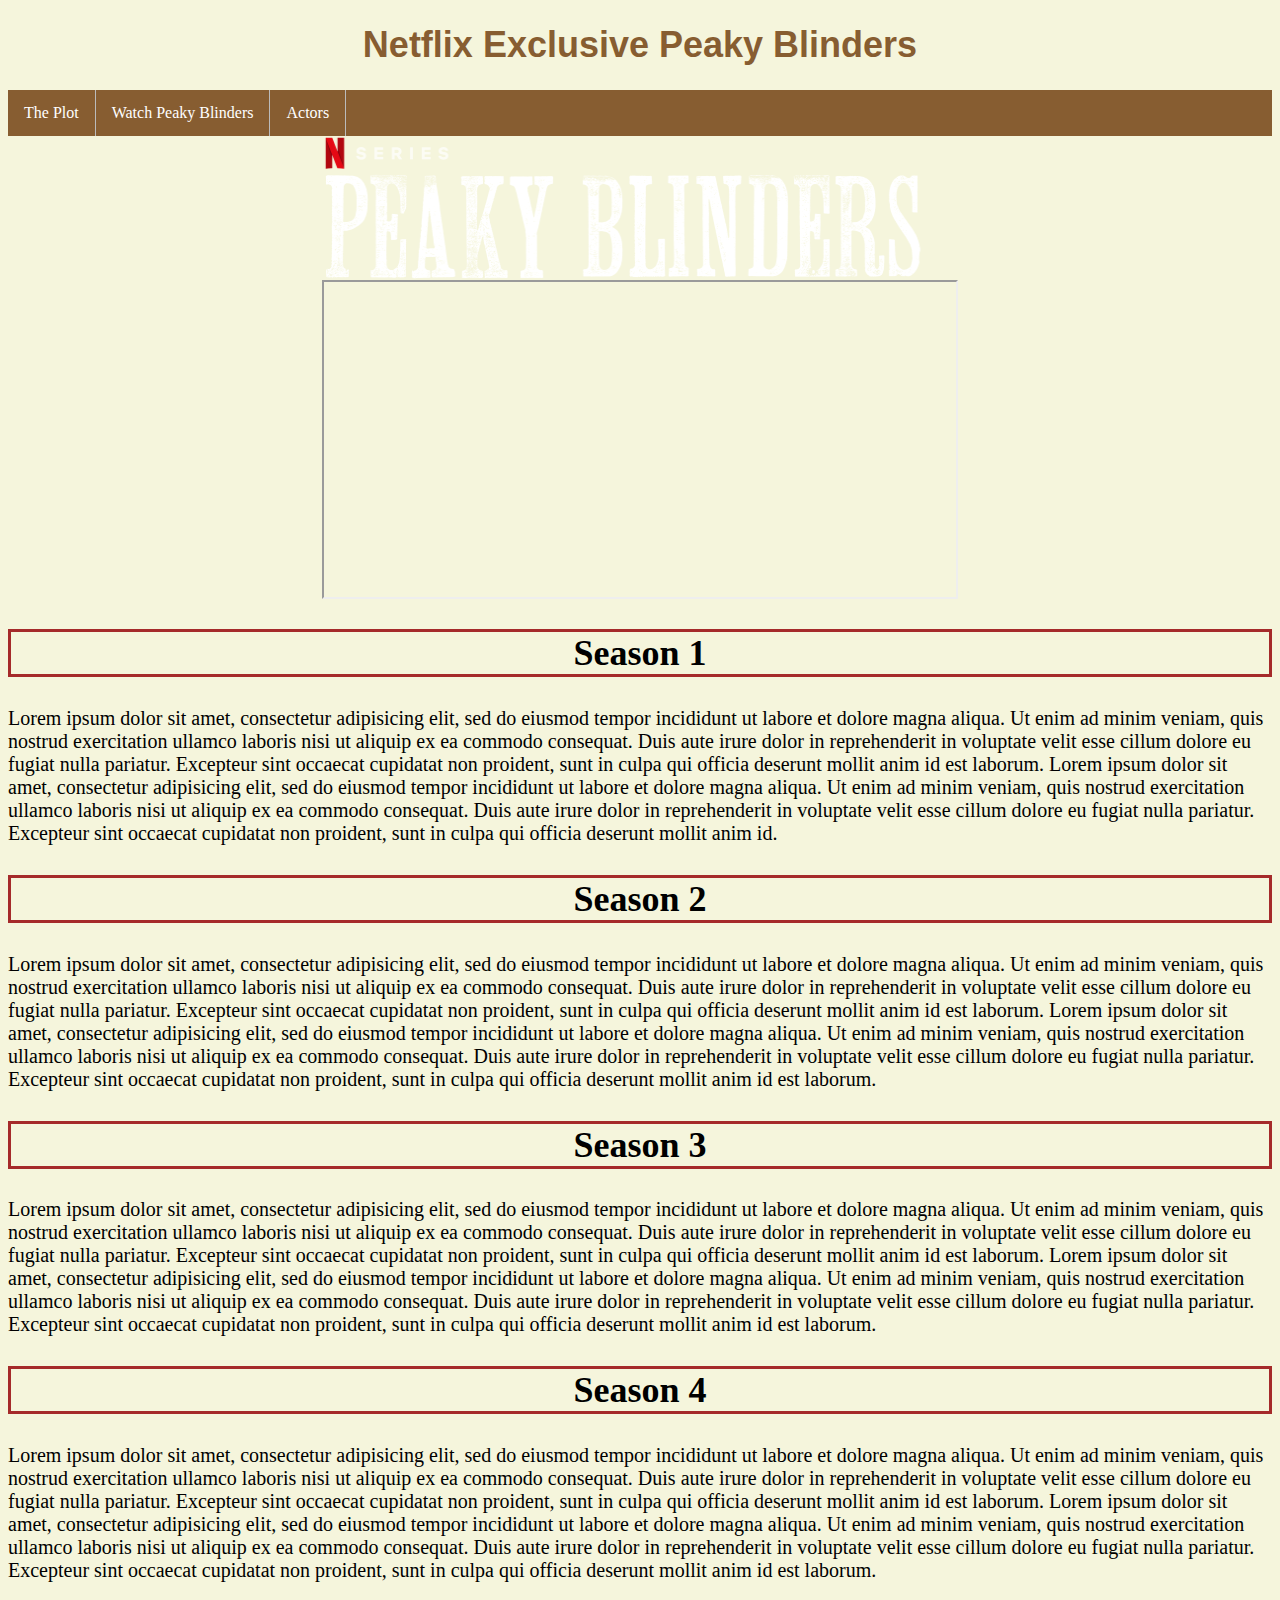
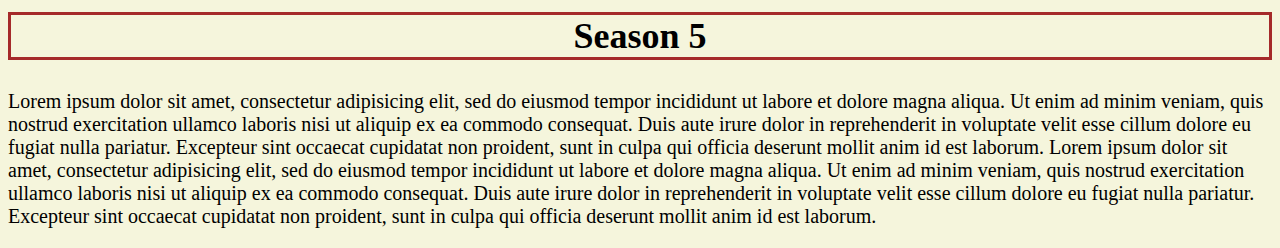
<file: index.html>
<!DOCTYPE html>


<html>
 <head>
 <meta charset="utf-8">
 <title>Peaky Blinders</title>
 <!--Länkar till stylesheet-->
 <link rel="stylesheet" type="text/css" href="css/style.css">
</head>

<body>
  <h1 class="title">Netflix Exclusive Peaky Blinders</h1>
  <!--Implementerar en meny-->
  <ul>
    <li><a href=#top>The Plot</a></li>
    <li><a href="https://www.netflix.com/title/80002479">Watch Peaky Blinders</a></li>
    <li><a href="actors.html">Actors</a></li>
  </ul>
    <img class="text" src="img/pbtex.png" width="600" height="144" alt="Peaky Blinders">
    <iframe class="video" width="580" height="315"
      src="https://www.youtube.com/embed/oVzVdvGIC7U">
    </iframe>

<!--Klassade headings samt klassad lorem ipsum text-->
  <h2 class="s1"><a id="top">Season 1</a> </h2>
  <p class="p1">Lorem ipsum dolor sit amet, consectetur adipisicing elit, sed do eiusmod tempor incididunt ut labore et dolore magna aliqua. Ut enim ad minim veniam, quis nostrud exercitation ullamco laboris nisi ut aliquip ex ea commodo consequat. Duis aute irure dolor in reprehenderit in voluptate velit esse cillum dolore eu fugiat nulla pariatur. Excepteur sint occaecat cupidatat non proident, sunt in culpa qui officia deserunt mollit anim id est laborum. Lorem ipsum dolor sit amet, consectetur adipisicing elit, sed do eiusmod tempor incididunt ut labore et dolore magna aliqua. Ut enim ad minim veniam, quis nostrud exercitation ullamco laboris nisi ut aliquip ex ea commodo consequat. Duis aute irure dolor in reprehenderit in voluptate velit esse cillum dolore eu fugiat nulla pariatur. Excepteur sint occaecat cupidatat non proident, sunt in culpa qui officia deserunt mollit anim id.</p>
  <h2 class="s2">Season 2</h2>
  <p class="p2">Lorem ipsum dolor sit amet, consectetur adipisicing elit, sed do eiusmod tempor incididunt ut labore et dolore magna aliqua. Ut enim ad minim veniam, quis nostrud exercitation ullamco laboris nisi ut aliquip ex ea commodo consequat. Duis aute irure dolor in reprehenderit in voluptate velit esse cillum dolore eu fugiat nulla pariatur. Excepteur sint occaecat cupidatat non proident, sunt in culpa qui officia deserunt mollit anim id est laborum. Lorem ipsum dolor sit amet, consectetur adipisicing elit, sed do eiusmod tempor incididunt ut labore et dolore magna aliqua. Ut enim ad minim veniam, quis nostrud exercitation ullamco laboris nisi ut aliquip ex ea commodo consequat. Duis aute irure dolor in reprehenderit in voluptate velit esse cillum dolore eu fugiat nulla pariatur. Excepteur sint occaecat cupidatat non proident, sunt in culpa qui officia deserunt mollit anim id est laborum.</p>
  <h2 class="s3">Season 3</h2>
  <p class="p3">Lorem ipsum dolor sit amet, consectetur adipisicing elit, sed do eiusmod tempor incididunt ut labore et dolore magna aliqua. Ut enim ad minim veniam, quis nostrud exercitation ullamco laboris nisi ut aliquip ex ea commodo consequat. Duis aute irure dolor in reprehenderit in voluptate velit esse cillum dolore eu fugiat nulla pariatur. Excepteur sint occaecat cupidatat non proident, sunt in culpa qui officia deserunt mollit anim id est laborum. Lorem ipsum dolor sit amet, consectetur adipisicing elit, sed do eiusmod tempor incididunt ut labore et dolore magna aliqua. Ut enim ad minim veniam, quis nostrud exercitation ullamco laboris nisi ut aliquip ex ea commodo consequat. Duis aute irure dolor in reprehenderit in voluptate velit esse cillum dolore eu fugiat nulla pariatur. Excepteur sint occaecat cupidatat non proident, sunt in culpa qui officia deserunt mollit anim id est laborum.</p>
  <h2 class="s4">Season 4</h2>
  <p class="p4">Lorem ipsum dolor sit amet, consectetur adipisicing elit, sed do eiusmod tempor incididunt ut labore et dolore magna aliqua. Ut enim ad minim veniam, quis nostrud exercitation ullamco laboris nisi ut aliquip ex ea commodo consequat. Duis aute irure dolor in reprehenderit in voluptate velit esse cillum dolore eu fugiat nulla pariatur. Excepteur sint occaecat cupidatat non proident, sunt in culpa qui officia deserunt mollit anim id est laborum. Lorem ipsum dolor sit amet, consectetur adipisicing elit, sed do eiusmod tempor incididunt ut labore et dolore magna aliqua. Ut enim ad minim veniam, quis nostrud exercitation ullamco laboris nisi ut aliquip ex ea commodo consequat. Duis aute irure dolor in reprehenderit in voluptate velit esse cillum dolore eu fugiat nulla pariatur. Excepteur sint occaecat cupidatat non proident, sunt in culpa qui officia deserunt mollit anim id est laborum.</p>
  <h2 class="s5">Season 5</h2>
  <p class="p5">Lorem ipsum dolor sit amet, consectetur adipisicing elit, sed do eiusmod tempor incididunt ut labore et dolore magna aliqua. Ut enim ad minim veniam, quis nostrud exercitation ullamco laboris nisi ut aliquip ex ea commodo consequat. Duis aute irure dolor in reprehenderit in voluptate velit esse cillum dolore eu fugiat nulla pariatur. Excepteur sint occaecat cupidatat non proident, sunt in culpa qui officia deserunt mollit anim id est laborum. Lorem ipsum dolor sit amet, consectetur adipisicing elit, sed do eiusmod tempor incididunt ut labore et dolore magna aliqua. Ut enim ad minim veniam, quis nostrud exercitation ullamco laboris nisi ut aliquip ex ea commodo consequat. Duis aute irure dolor in reprehenderit in voluptate velit esse cillum dolore eu fugiat nulla pariatur. Excepteur sint occaecat cupidatat non proident, sunt in culpa qui officia deserunt mollit anim id est laborum.</p>




  </body>
</html>
</file>
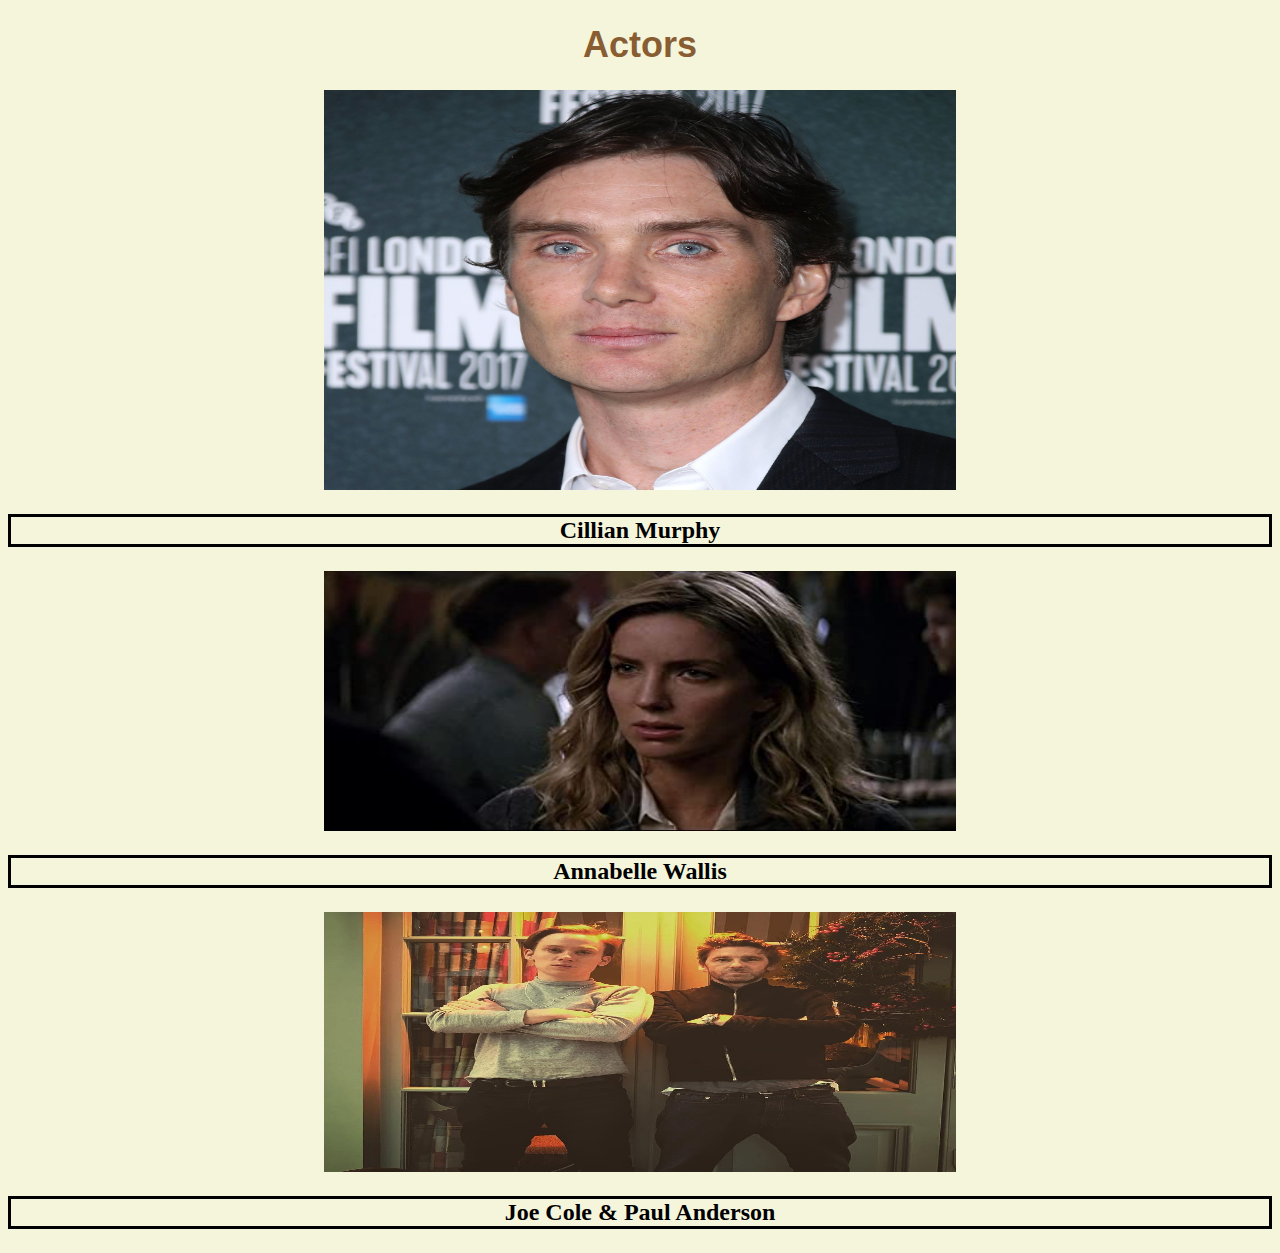
<file: actors.html>
<!DOCTYPE html>
<html>
 <head>
  <meta charset="utf-8">
   <title>Peaky Blinders Actors</title>
   <link rel="stylesheet" type="text/css" href="css/style.css">

</head>
<body>
  <h1>Actors</h1>

  <!---Infogar bilder med rubriker under--->
  <img class="mainman" src="img/cillianm.jpg" width="200" height="400" alt="Cillian Murphy">
  <h3 class="cillian">Cillian Murphy</h3>

  <img class="annabild" src="img/annawallis.jpg" width="200" height="260" alt="Annabelle Wallis">
  <h3 class="annabelle">Annabelle Wallis</h3>

  <img class="shelbybros" src="img/joep.jpg" width=200 height="260" alt="Joe Cole and Paul Anderson">
  <h3 class="shelbys">Joe Cole & Paul Anderson</h3>


  </ul>
 </body>
</html>
</file>
<file: css/style.css>
/*Först en bakgrundsbild sen en strukturering till färgen*/
    body {background-color: rgb(245,245,220);
    background-image: url("https://www.transparenttextures.com/patterns/checkered-pattern.png");}

     ul{text-align: center;}
      li a:hover{background-color: rgba(101, 40, 40, 0.71)}

      /*Stylar menyn*/
      ul {
       list-style-type: none;
       margin: 0;
       padding: 0;
       overflow: hidden;
       background-color: rgb(135, 93, 49);}
       li {float: left;}

     /*Stylar delar av menyn*/
       li a {display: block;
       color: white;
       text-align: center;
       padding: 14px 16px;
       text-decoration: none;}

       /*Centrerar bilden med rubriken*/
      .text{display: block;
        margin-left: auto;
        margin-right: auto;
        width: 50%;}

      /*Centrerar videon*/
      .video {display: block;
        margin-left: auto;
        margin-right: auto;
        width: 50%;}

      /*Stylar texten för säsong 1*/
      .s1 {text-align: center;
        font-family: cursive, serif;
        font-size: 36px;
       border: 3px solid brown;}
      .p1{font-family: Georgia, serif;
        font-size: 20px}

      /*Stylar texten för säsong 2*/
      .s2 {text-align: center;
      font-family: cursive, serif;
      font-size: 36px;
      border: 3px solid brown;}
      .p2{font-family: Georgia, serif;
      font-size: 20px}

      /*Stylar texten för säsong 3*/
      .s3 {text-align: center;
      font-family: cursive, serif;
      font-size: 36px;
      border: 3px solid brown;}
      .p3{font-family: Georgia, serif;
      font-size: 20px}

      /*Stylar texten för säsong 4*/
      .s4 {text-align: center;
      font-family: cursive, serif;
      font-size: 36px;
      border: 3px solid brown;}
      .p4{font-family: Georgia, serif;
      font-size: 20px}

      /*Stylar texten för säsong 5*/
      .s5 {text-align: center;
      font-family: cursive, serif;
      font-size: 36px;
      border: 3px solid brown;}
      .p5{font-family: Georgia, serif;
      font-size: 20px}

    /*Stylar så att del av menyn där muspekaren visar ändrar färg*/
    li a:hover {background-color: #111;}
    li {border-right: 1px solid #bbb;}

    /*Stylar titeln i actors.html*/
    h1{color:rgb(135, 93, 49);
     text-align: center;
     font-family: Georgia, sans-serif;
     font-size: 36px;}

     /*Centrerar bilden på Cillian Murphy*/
    .mainman {display: block;
      margin-left: auto;
      margin-right: auto;
      width: 50%;}

    /*Centrerar namnet av på Cillian Murphy samt ger den en border*/
    .cillian {text-align: center;
      font-family: cursive, serif;
      font-size: 24px;
      border: 3px solid black;}

    .annabild {display: block;
        margin-left: auto;
        margin-right: auto;
        width: 50%;}

    .annabelle {text-align: center;
        font-family: cursive, serif;
        font-size: 24px;
        border: 3px solid black;}

    .shelbybros {display: block;
          margin-left: auto;
          margin-right: auto;
          width: 50%;}

    .shelbys {text-align: center;
          font-family: cursive, serif;
          font-size: 24px;
          border: 3px solid black;}
</file>
